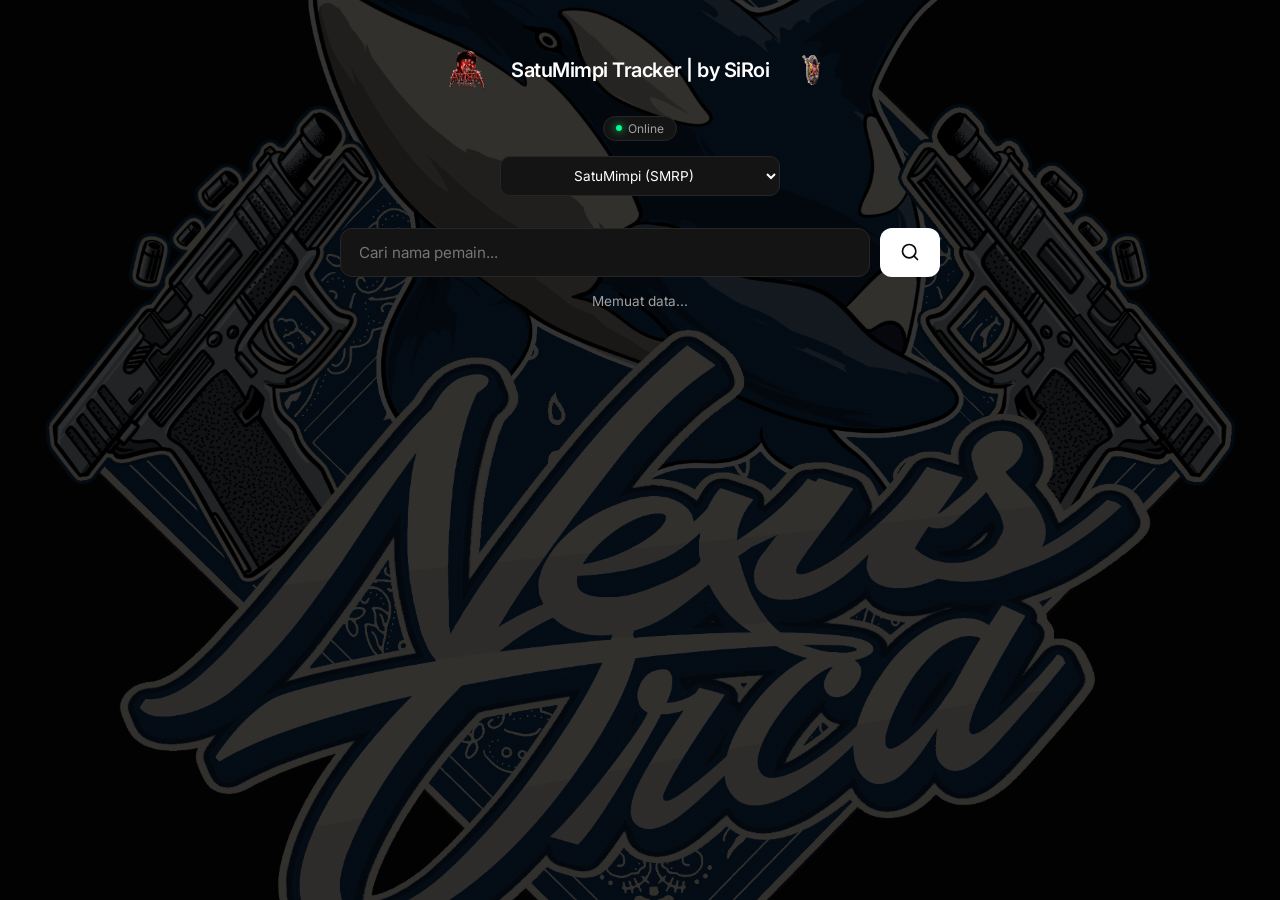
<file: index.html>
<!DOCTYPE html>
<html lang="id">
<head>
    <meta charset="UTF-8">
    <meta name="viewport" content="width=device-width, initial-scale=1.0">
    <title>SatuMimpi Tracker | by SiRoi</title>
    <link rel="stylesheet" href="sytle/style.css">
    <link href="https://fonts.googleapis.com/css2?family=Inter:wght@300;400;600&display=swap" rel="stylesheet">
    <link rel="icon" type="image/png" href="assets/logo_nexus.png">
</head>
<body>

<div class="app-container">
    <header>
        <div class="header-main">
            <img src="assets/AriyA_gift.gif" class="header-logo-l" alt="Logo L">
            <h1 class="nxs">SatuMimpi Tracker | by SiRoi</h1>
            <img src="assets/aditfams_gif.gif" class="header-logo-k" alt="Logo R">
        </div>

        <div class="status-badge">
            <span class="dot"></span> Online
        </div>

        <div class="server-selector">
            <select id="serverSelect">
                <option value="3e3gdb">SatuMimpi (SMRP)</option>
                <option value="98yrzem">Jing Arena</option>
                <option value="zrvmg4">IME Roleplay</option>
                <option value="vgaqm5">Garuda Prime RP</option>
            </select>
        </div>
    </header>

    <div class="search-section">
        <input type="text" id="playerName" placeholder="Cari nama pemain..." autocomplete="off">
        <button id="searchBtn" type="button">
            <svg width="20" height="20" viewBox="0 0 24 24" fill="none" stroke="currentColor" stroke-width="2" stroke-linecap="round" stroke-linejoin="round"><circle cx="11" cy="11" r="8"></circle><line x1="21" y1="21" x2="16.65" y2="16.65"></line></svg>
        </button>
    </div>

    <div id="info-text">Memuat data...</div>

    <div class="table-wrapper" id="listContainer">
        <table>
            <thead>
                <tr>
                    <th>ID</th>
                    <th>Nama Pemain</th>
                    <th>Ping</th>
                </tr>
            </thead>
            <tbody id="tableBody"></tbody>
        </table>
    </div>
</div>

<script src="script/script.js"></script>
</body>
</html>
</file>
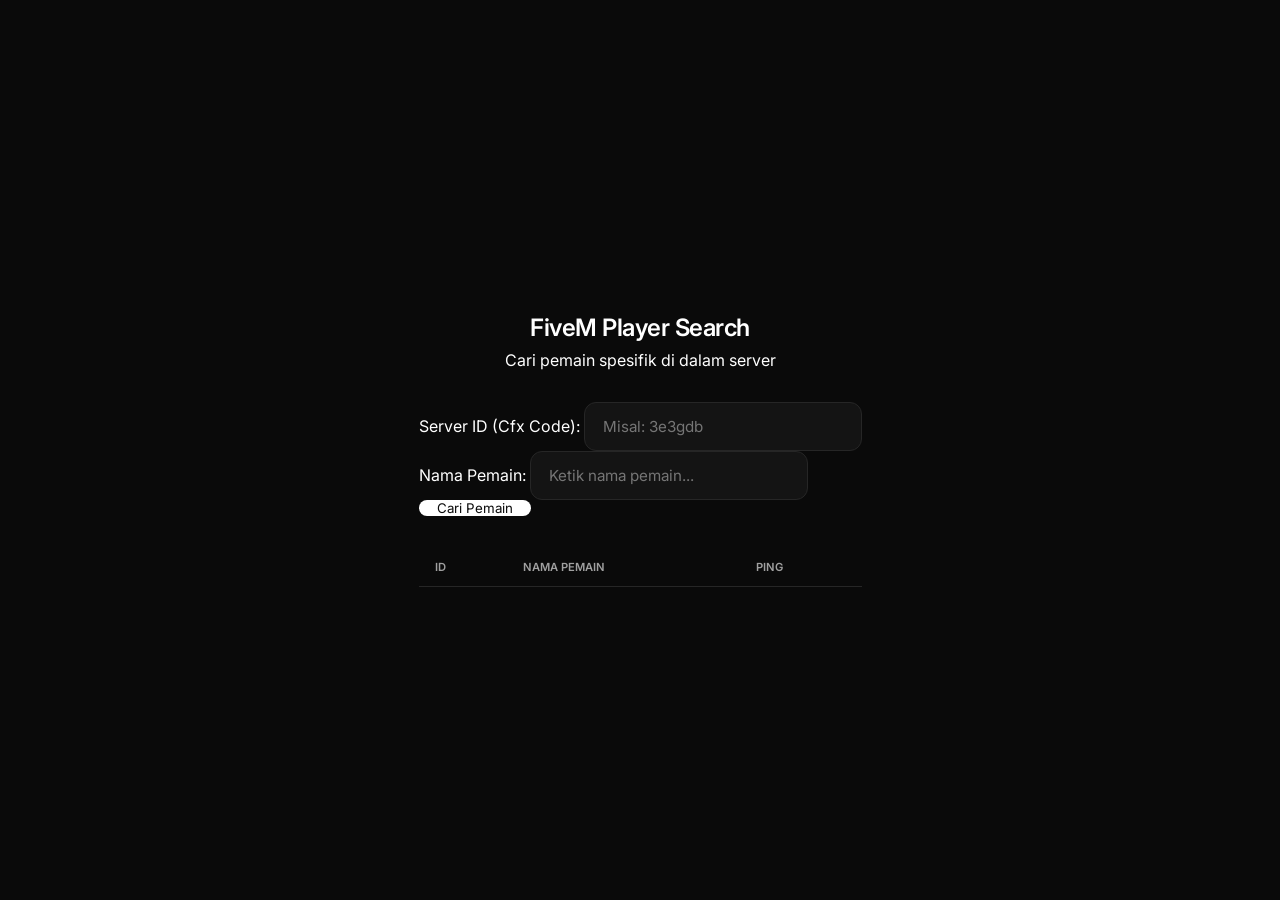
<file: main.html>
<!DOCTYPE html>
<html lang="id">
<head>
    <meta charset="UTF-8">
    <meta name="viewport" content="width=device-width, initial-scale=1.0">
    <title>FiveM Player Search</title>
    <link rel="stylesheet" href="style.css">
    <link href="https://fonts.googleapis.com/css2?family=Inter:wght@400;500;600&display=swap" rel="stylesheet">
</head>
<body>

<div class="main-card">
    <header>
        <h1>FiveM Player Search</h1>
        <p>Cari pemain spesifik di dalam server</p>
    </header>

    <div class="search-group">
        <label>Server ID (Cfx Code):</label>
        <input type="text" id="serverId" placeholder="Misal: 3e3gdb" maxlength="10">
    </div>

    <div class="search-group">
        <label>Nama Pemain:</label>
        <input type="text" id="playerName" placeholder="Ketik nama pemain...">
    </div>

    <button id="searchBtn">Cari Pemain</button>

    <div id="info-text"></div>

    <div class="player-container" id="listContainer">
        <table>
            <thead>
                <tr>
                    <th>ID</th>
                    <th>Nama Pemain</th>
                    <th>Ping</th>
                </tr>
            </thead>
            <tbody id="playerTable"></tbody>
        </table>
    </div>
</div>

<script src="script.js"></script>
</body>
</html>
</file>
<file: sytle/style.css>
:root {
    --bg-color: #0a0a0a;
    --card-bg: #141414;
    --text-main: #ffffff;
    --text-dim: #a0a0a0;
    --accent: #ffffff;
    --danger: #ff4444;
    --success: #00ff88;
    --border: #262626;
}

* {
    box-sizing: border-box;
    margin: 0;
    padding: 0;
    font-family: 'Inter', sans-serif;
}

body {
    background-image: linear-gradient(rgba(0, 0, 0, 0.8), rgba(0, 0, 0, 0.8)), url('../assets/logo_nexus.png');
    background-size: cover;
    background-position: center;
    background-attachment: fixed;
    background-repeat: no-repeat;
    background-color: var(--bg-color);
    color: var(--text-main);
    display: flex;
    justify-content: center;
    align-items: flex-start; /* Mengubah ke flex-start agar scroll lebih alami */
    min-height: 100vh;
    padding: 40px 20px;
}

.app-container {
    width: 100%;
    max-width: 600px; /* Ukuran container yang lebih fokus untuk tracker */
    transition: all 0.3s ease;
}

header {
    text-align: center;
    margin-bottom: 2rem;
}

/* Merapikan susunan logo dan judul agar sejajar horizontal */
.header-main {
    display: flex;
    align-items: center;
    justify-content: center;
    gap: 15px;
    margin-bottom: 15px;
}

.header-logo-l, .header-logo-k {
    width: 60px; /* Menggunakan ukuran tetap agar tidak merusak layout */
    height: 60px;
    object-fit: contain;
}

.nxs {
    font-size: 1.25rem;
    font-weight: 600;
    letter-spacing: -0.5px;
    line-height: 1.2;
}

.status-badge {
    display: inline-flex;
    align-items: center;
    gap: 6px;
    font-size: 0.75rem;
    color: var(--text-dim);
    background: var(--card-bg);
    padding: 4px 12px;
    border-radius: 20px;
    border: 1px solid var(--border);
}

.dot {
    width: 6px;
    height: 6px;
    background: var(--success);
    border-radius: 50%;
    box-shadow: 0 0 8px var(--success);
}

.server-selector {
    margin-top: 15px;
    display: flex;
    justify-content: center;
}

#serverSelect {
    background: var(--card-bg);
    color: var(--text-main);
    border: 1px solid var(--border);
    padding: 10px 15px;
    border-radius: 10px;
    font-size: 0.85rem;
    outline: none;
    cursor: pointer;
    transition: all 0.2s;
    width: 100%;
    max-width: 280px;
    text-align: center;
}

#serverSelect:hover {
    border-color: var(--text-dim);
}

#serverSelect:focus {
    border-color: var(--success);
}

.search-section {
    display: flex;
    gap: 10px;
    margin-bottom: 1rem;
}

input {
    flex: 1;
    background: var(--card-bg);
    border: 1px solid var(--border);
    color: var(--text-main);
    padding: 14px 18px;
    border-radius: 12px;
    font-size: 0.95rem;
    outline: none;
    transition: all 0.2s ease;
}

input:focus {
    border-color: var(--success);
}

button {
    background: var(--text-main);
    color: var(--bg-color);
    border: none;
    padding: 0 20px;
    border-radius: 12px;
    cursor: pointer;
    display: flex;
    align-items: center;
    justify-content: center;
    transition: transform 0.1s, opacity 0.2s;
}

button:hover {
    opacity: 0.9;
}

button:active {
    transform: scale(0.95);
}

#info-text {
    font-size: 0.85rem;
    color: var(--text-dim);
    text-align: center;
    margin-bottom: 1.5rem;
    min-height: 1.2rem;
}

.table-wrapper {
    background: var(--card-bg);
    border: 1px solid var(--border);
    border-radius: 16px;
    overflow: hidden;
    display: none; /* Akan diubah ke block via JS */
    width: 100%;
    box-shadow: 0 10px 30px rgba(0,0,0,0.5);
}

table {
    width: 100%;
    border-collapse: collapse;
}

th {
    text-align: left;
    padding: 15px 20px;
    font-size: 0.75rem;
    text-transform: uppercase;
    color: var(--text-dim);
    border-bottom: 1px solid var(--border);
    font-weight: 700;
    letter-spacing: 0.5px;
}

td {
    padding: 16px 20px;
    font-size: 0.95rem;
    border-bottom: 1px solid var(--border);
}

tr:last-child td {
    border-bottom: none;
}

tr:hover td {
    background: rgba(255, 255, 255, 0.02);
}

.ping-val {
    font-size: 0.8rem;
    font-weight: 600;
}

.good { color: var(--success); }
.warn { color: #ffcc00; }
.bad { color: var(--danger); }

/* Scrollbar */
::-webkit-scrollbar { width: 6px; }
::-webkit-scrollbar-track { background: var(--bg-color); }
::-webkit-scrollbar-thumb { background: var(--border); border-radius: 10px; }
::-webkit-scrollbar-thumb:hover { background: var(--text-dim); }

/* Responsivitas untuk HP */
@media (max-width: 600px) {
    .header-main {
        flex-direction: column;
        gap: 10px;
    }
    
    .header-logo-l, .header-logo-k {
        width: 50px;
        height: 50px;
    }

    .nxs {
        font-size: 1.1rem;
    }

    td, th {
        padding: 12px 15px;
    }
}
</file>
<file: style.css>
:root {
    --bg-color: #0a0a0a;
    --card-bg: #141414;
    --text-main: #ffffff;
    --text-dim: #a0a0a0;
    --accent: #ffffff;
    --danger: #ff4444;
    --success: #00ff88;
    --border: #262626;
}

* {
    box-sizing: border-box;
    margin: 0;
    padding: 0;
    font-family: 'Inter', sans-serif;
}

body {
    background-color: var(--bg-color);
    color: var(--text-main);
    display: flex;
    justify-content: center;
    align-items: center;
    min-height: 100vh;
    padding: 20px;
}

.app-container {
    width: 100%;
    max-width: 480px;
}

header {
    text-align: center;
    margin-bottom: 2rem;
}

header h1 {
    font-size: 1.5rem;
    font-weight: 600;
    letter-spacing: -0.5px;
    margin-bottom: 8px;
}

.status-badge {
    display: inline-flex;
    align-items: center;
    gap: 6px;
    font-size: 0.75rem;
    color: var(--text-dim);
    background: var(--card-bg);
    padding: 4px 12px;
    border-radius: 20px;
    border: 1px solid var(--border);
}

.dot {
    width: 6px;
    height: 6px;
    background: var(--success);
    border-radius: 50%;
    box-shadow: 0 0 8px var(--success);
}

.search-section {
    position: relative;
    display: flex;
    gap: 8px;
    margin-bottom: 1.5rem;
}

input {
    flex: 1;
    background: var(--card-bg);
    border: 1px solid var(--border);
    color: var(--text-main);
    padding: 14px 18px;
    border-radius: 12px;
    font-size: 0.95rem;
    outline: none;
    transition: all 0.2s ease;
}

input:focus {
    border-color: var(--accent);
}

button {
    background: var(--text-main);
    color: var(--bg-color);
    border: none;
    padding: 0 18px;
    border-radius: 12px;
    cursor: pointer;
    display: flex;
    align-items: center;
    justify-content: center;
    transition: opacity 0.2s;
}

button:hover {
    opacity: 0.8;
}

#info-text {
    font-size: 0.8rem;
    color: var(--text-dim);
    text-align: center;
    margin-bottom: 1rem;
    min-height: 1rem;
}

.table-wrapper {
    background: var(--card-bg);
    border: 1px solid var(--border);
    border-radius: 12px;
    overflow: hidden;
    display: none;
}

table {
    width: 100%;
    border-collapse: collapse;
}

th {
    text-align: left;
    padding: 12px 16px;
    font-size: 0.7rem;
    text-transform: uppercase;
    color: var(--text-dim);
    border-bottom: 1px solid var(--border);
    font-weight: 600;
}

td {
    padding: 14px 16px;
    font-size: 0.9rem;
    border-bottom: 1px solid var(--border);
}

tr:last-child td {
    border-bottom: none;
}

.ping-val {
    font-size: 0.75rem;
    font-weight: 600;
}

.good { color: var(--success); }
.warn { color: #ffcc00; }
.bad { color: var(--danger); }

/* Scrollbar */
::-webkit-scrollbar { width: 4px; }
::-webkit-scrollbar-thumb { background: var(--border); border-radius: 10px; }
</file>
